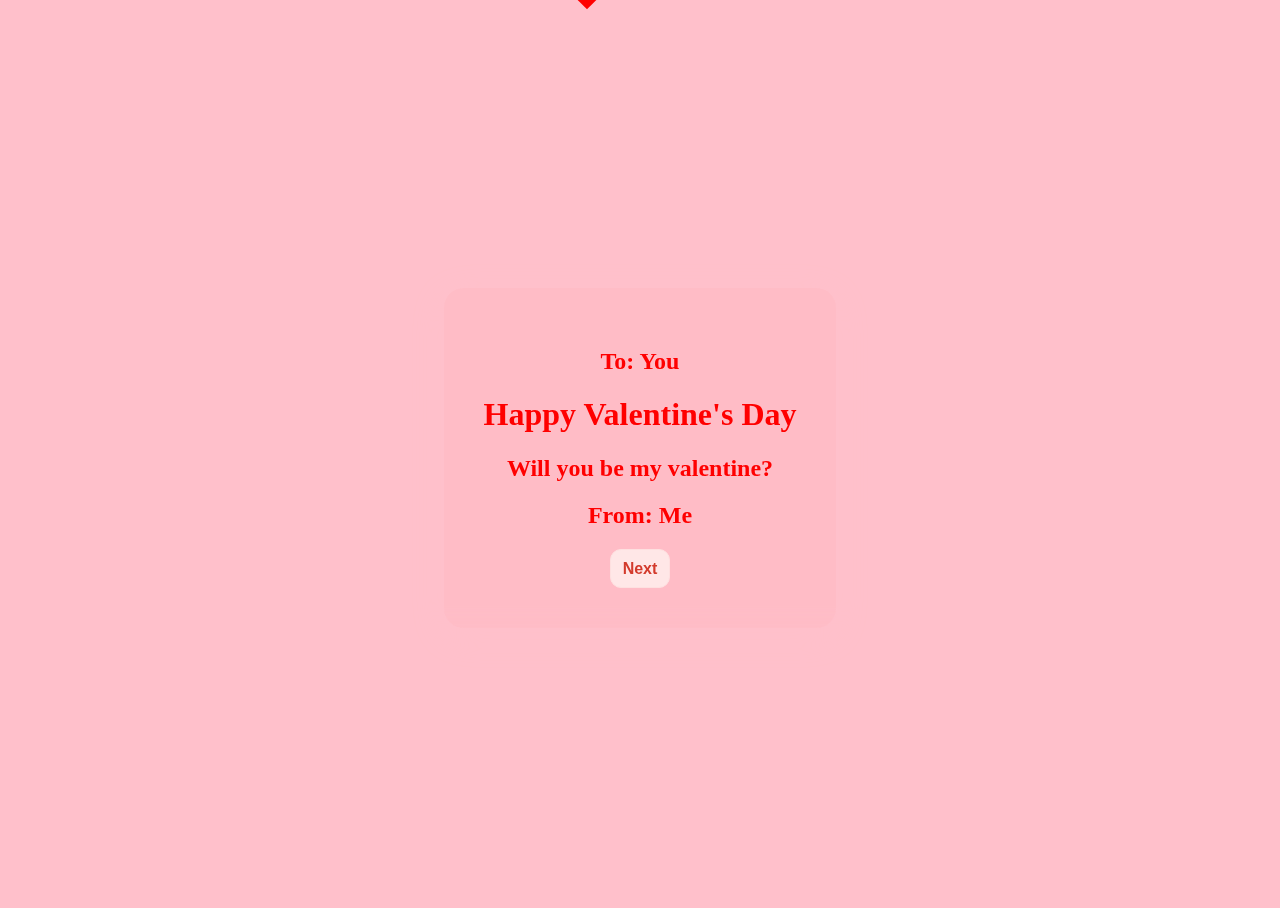
<file: index.html>
<!DOCTYPE html>
<html>
  <head>
    <title>My Valentine Gift To You</title>
    <link rel="stylesheet" href="styles.css" />
  </head>
  <body>
    <div class="panel fade-in-div">
      <h2>To: You </h2>
      <h1>Happy Valentine's Day</h1>
      <h2>Will you be my valentine?</h2>
      <h2>From: Me </h2>
    
      <button class="button-45" role="button" onclick="location.href = 'poems.html';" id="myButton" class="float-left submit-button" >Next</button>
    </div>
  </body>
  <script src="script.js"></script>
</html>
</file>
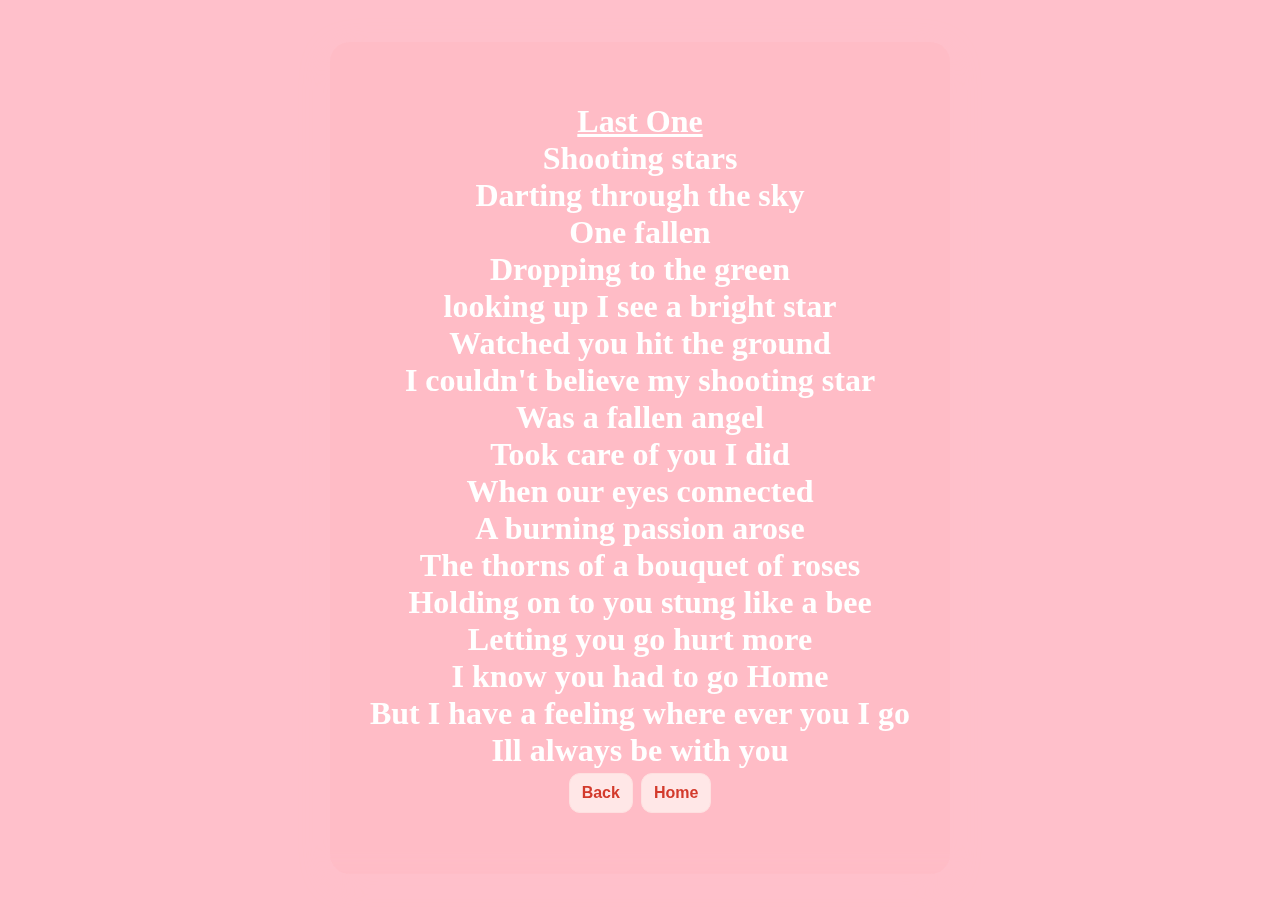
<file: last_one.html>
<!DOCTYPE html>
<html lang="en">
<head>
    <meta charset="UTF-8">
    <meta http-equiv="X-UA-Compatible" content="IE=edge">
    <meta name="viewport" content="width=device-width, initial-scale=1.0">
    <title> poem to you</title>
    <link rel="stylesheet" href="styles.css" />
    <script src="script.js"></script>
</head>
<body>
    <div class="panel fade-in-div">

    <h1 class="white"> <u> Last One </u>
        <br>
     Shooting stars <br> 
    Darting through the sky <br> 
    One fallen <br> 
    Dropping to the green <br> 
    looking up I see a bright star  <br> 
    Watched you hit the ground    <br> 
    I couldn't believe my shooting star<br> 
    Was a fallen angel <br> 
    Took care of you I did <br>
    When our eyes connected <br> 
    A burning passion arose <br>
    The thorns of a bouquet of roses<br>
    Holding on to you stung like a bee <br>
    Letting you go hurt more <br>
    I know you had to go Home<br>
    But I have a feeling where ever you I go <br>
    Ill always be with you


     <br> 
     <button class="button-45" role="button" onclick="location.href = 'poems-2.html';" id="myButton" class="float-left submit-button" >Back</button>
     <button class="button-45" role="button" onclick="location.href = 'index.html';" id="myButton" class="float-left submit-button" > Home </button>
</file>
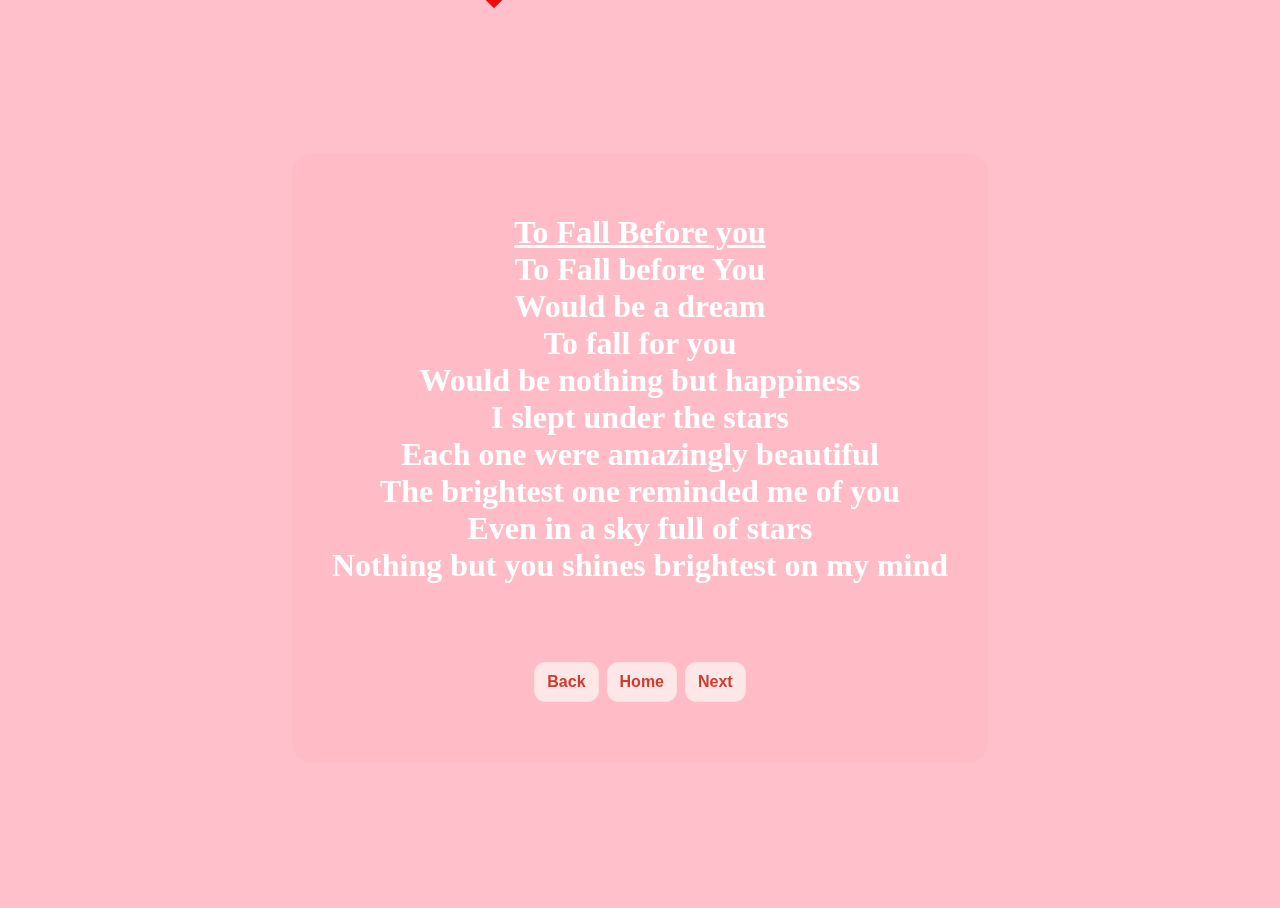
<file: Poems-2.html>
<!DOCTYPE html>
<html lang="en">
<head>
    <meta charset="UTF-8">
    <meta http-equiv="X-UA-Compatible" content="IE=edge">
    <meta name="viewport" content="width=device-width, initial-scale=1.0">
    <title> poem to you</title>
    <link rel="stylesheet" href="styles.css" />
    <script src="script.js"></script>
</head>
<body>
    <div class="panel fade-in-div">

    <h1 class="white"> <u> To Fall Before you </u>
        <br>
     To Fall before You <br> 
    Would be a dream <br> 
    To fall for you  <br> 
    Would be nothing but happiness<br> 
    I slept under the stars  <br> 
    Each one were amazingly beautiful    <br> 
    The brightest one reminded me of you<br> 
    Even in a sky full of stars <br> 
    Nothing but you shines brightest on my mind <br> 
      <br> 

     <br> 
     <button class="button-45" role="button" onclick="location.href = 'poems.html';" id="myButton" class="float-left submit-button" >Back</button>
     <button class="button-45" role="button" onclick="location.href = 'index.html';" id="myButton" class="float-left submit-button" > Home </button>
     <button class="button-45" role="button" onclick="location.href = 'last_one.html';" id="myButton" class="float-left submit-button" > Next </button>
     
    
    </h1>
   </div>
    <br>


</body>


</html>
</file>
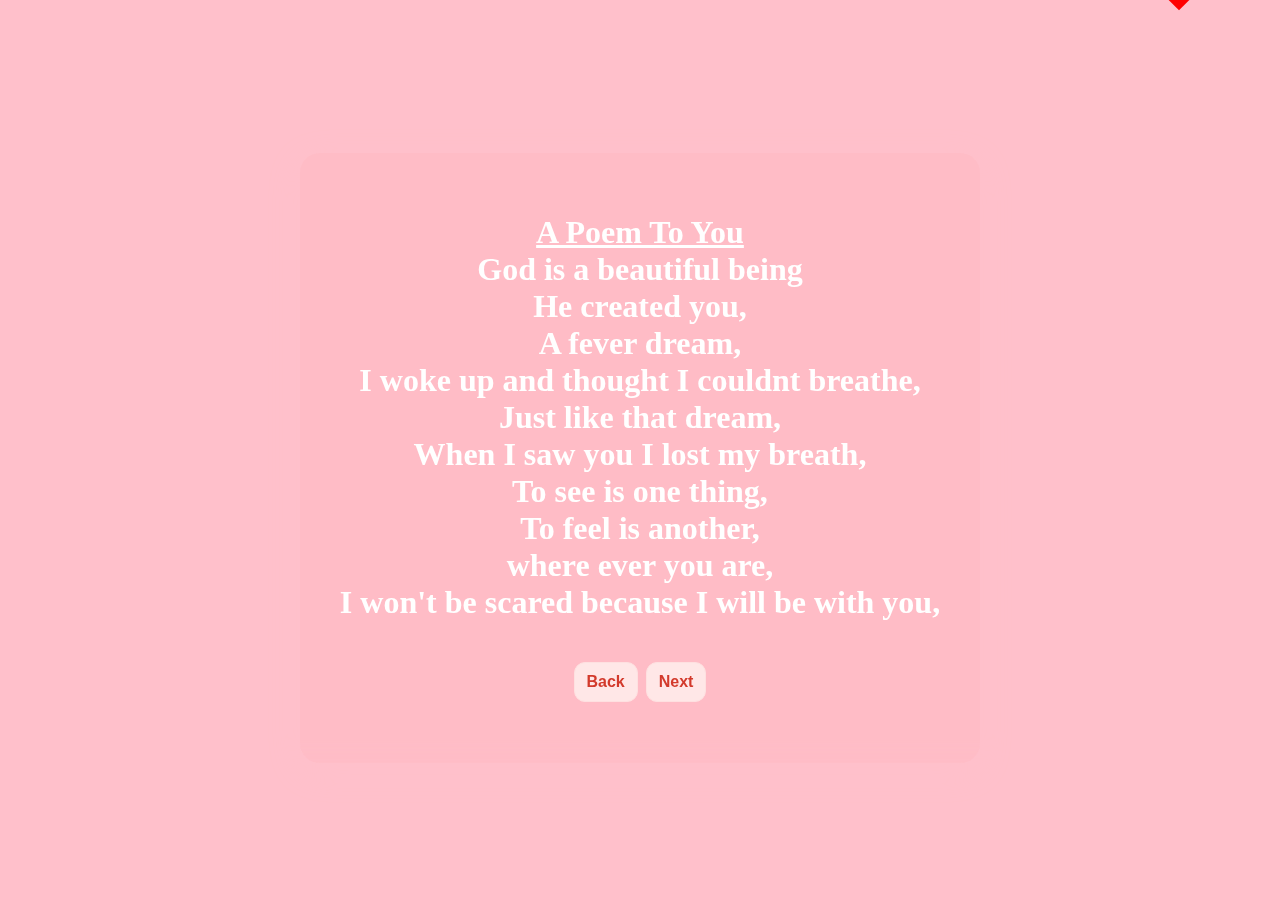
<file: poems.html>
<!DOCTYPE html>
<html lang="en">
<head>
    <meta charset="UTF-8">
    <meta http-equiv="X-UA-Compatible" content="IE=edge">
    <meta name="viewport" content="width=device-width, initial-scale=1.0">
    <title> poem to you</title>
    <link rel="stylesheet" href="styles.css" />
    <script src="script.js"></script>
</head>
<body>
    <div class="panel fade-in-div">

    <h1 class="white"> <u> A Poem To You </u>
        <br>
     God is a beautiful being      <br> 
     He created you,      <br> 
     A fever dream,     <br> 
     I woke up and thought I couldnt breathe,     <br> 
     Just like that dream,      <br> 
     When I saw you I lost my breath,    <br> 
     To see is one thing,     <br> 
     To feel is another,     <br> 
     where ever you are,     <br> 
     I won't be scared because I will be with you,    <br> 

     <br> 
     <button class="button-45" role="button" onclick="location.href = 'index.html';" id="myButton" class="float-left submit-button" >Back</button>
     <button class="button-45" role="button" onclick="location.href = 'poems-2.html';" id="myButton" class="float-left submit-button" > Next </button>
    
    
    </h1>
   </div>
    <br>


</body>


</html>
</file>
<file: styles.css>
html {
  height: 100%;
}

body {
  background: pink;
  display: flex;
  justify-content: center;
  align-items: center;
  text-align: center;
  height: 100%;
  overflow: hidden;
}

.heart {
  width: 50px;
  height: 50px;
  background: red;
  transform: rotate(45deg);
  position: absolute;
  left: 200px;
  top: 200px;
}

.heart .left {
  content: "";
  width: 50px;
  height: 50px;
  border-radius: 50%;
  background-color: red;
  position: absolute;
  left: -25px;
  top: 0px;
}

.heart .right {
  content: "";
  width: 50px;
  height: 50px;
  border-radius: 50%;
  background-color: red;
  position: absolute;
  left: 0px;
  top: -25px;
}
button{
  color: red;
  background-color: pink;
}


/* CSS */
.button-45 {
  align-items: center;
  background-color: #FFE7E7;
  background-position: 0 0;
  border: 1px solid #FEE0E0;
  border-radius: 11px;
  box-sizing: border-box;
  color: #D33A2C;
  cursor: pointer;
  /*display: flex;*/
  font-size: 1rem;
  font-weight: 700;
  line-height: 33.4929px;
  list-style: outside url(https://www.smashingmagazine.com/images/bullet.svg) none;
  padding: 2px 12px;
  text-align: left;
  text-decoration: none;
  text-shadow: none;
  text-underline-offset: 1px;
  transition: border .2s ease-in-out,box-shadow .2s ease-in-out;
  user-select: none;
  -webkit-user-select: none;
  touch-action: manipulation;
  white-space: nowrap;
  word-break: break-word;
}

.button-45:active,
.button-45:hover,
.button-45:focus {
  outline: 0;
}


.button-45:active {
  background-color: #D33A2C;
  box-shadow: rgba(0, 0, 0, 0.12) 0 1px 3px 0 inset;
  color: #FFFFFF;
}

.button-45:hover {
  background-color: #FFE3E3;
  border-color: #FAA4A4;
}

.button-45:active:hover,
.button-45:focus:hover,
.button-45:focus {
  background-color: #D33A2C;
  box-shadow: rgba(0, 0, 0, 0.12) 0 1px 3px 0 inset;
  color: #FFFFFF;
}

h1,
h2 {
  color: red; 
  position: relative;
}

h1.white {
  color: white; 
  position: relative;
}

.panel {
  z-index: 1;
  padding: 40px;
  background: rgba(255, 154, 154, 0.1);
  box-shadow: 0 8px 32px 0 pink;
  backdrop-filter: blur(10.5px);
  -webkit-backdrop-filter: blur(10.5px);
  border-radius: 20px;
}

/* 
fade in effect  */
.fade-in-div {
  animation: fadeIn 5s;
  -webkit-animation: fadeIn 5s;
  -moz-animation: fadeIn 5s;
  -o-animation: fadeIn 5s;
  -ms-animation: fadeIn 5s;
}

@keyframes fadeIn {
  0% {
    opacity: 0;
  }
  100% {
    opacity: 1;
  }
}

@-moz-keyframes fadeIn {
  0% {
    opacity: 0;
  }
  100% {
    opacity: 1;
  }
}

@-webkit-keyframes fadeIn {
  0% {
    opacity: 0;
  }
  100% {
    opacity: 1;
  }
}

@-o-keyframes fadeIn {
  0% {
    opacity: 0;
  }
  100% {
    opacity: 1;
  }
}

@-ms-keyframes fadeIn {
  0% {
    opacity: 0;
  }
  100% {
    opacity: 1;
  }
}
</file>
